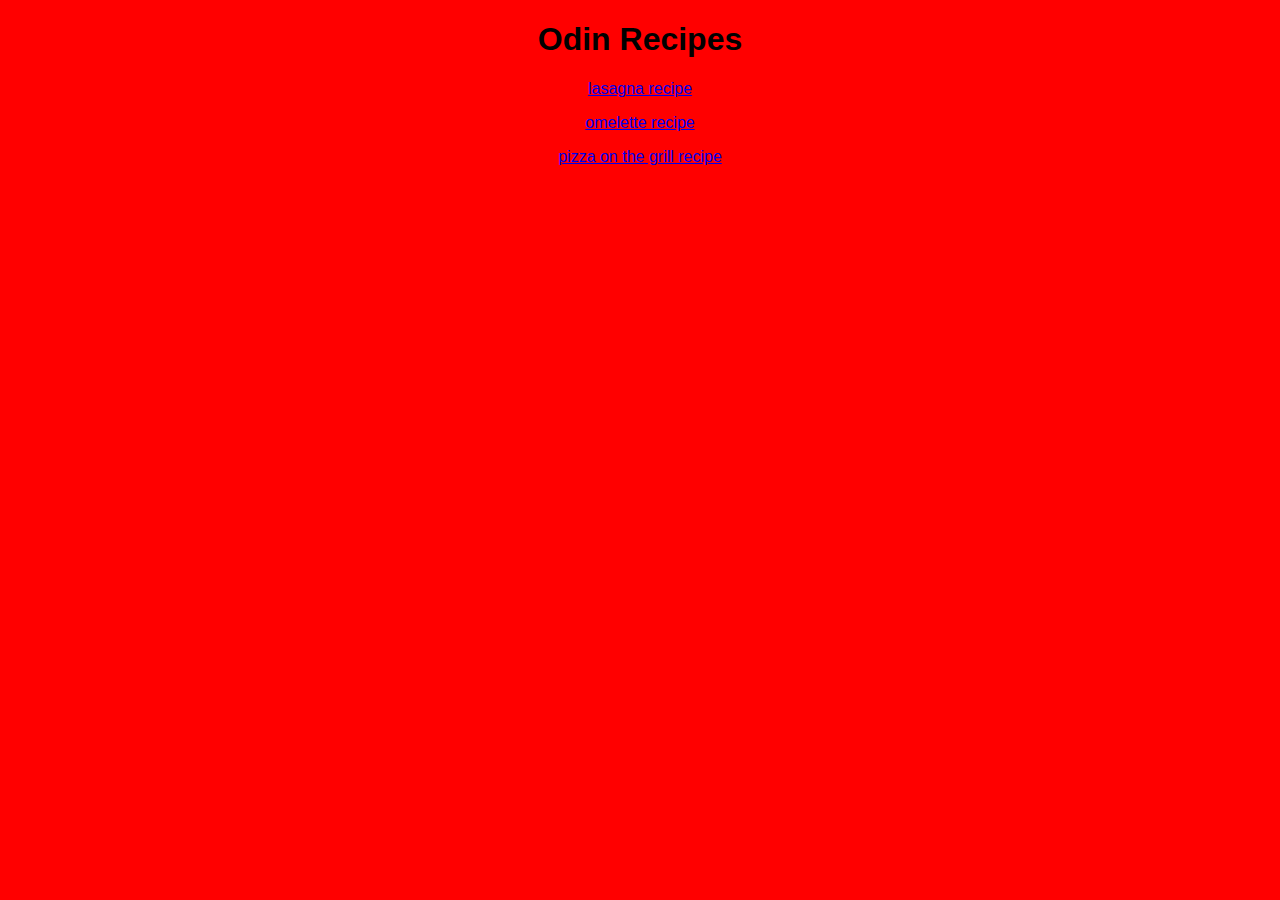
<file: index.html>
<!DOCTYPE html>
<html lang="en">
<head>
    <meta charset="UTF-8">
    <meta http-equiv="X-UA-Compatible" content="IE=edge">
    <meta name="viewport" content="width=device-width, initial-scale=1.0">
    <title>Document</title>
    <link rel="stylesheet" href="./styles.css">
</head>
<body>
    <h1>Odin Recipes</h1>
    <a href="./recipes/lasagna.html">lasagna recipe</a>
    <p></p>
    <a href="./recipes/omelette.html">omelette recipe</a>
    <p></p>
    <a href="./recipes/pizza.html">pizza on the grill recipe</a>
    <p></p>
</body>
</html>
</file>
<file: styles.css>
body  {text-align: center;
background-color: red;
font-family: sans-serif;}
</file>
